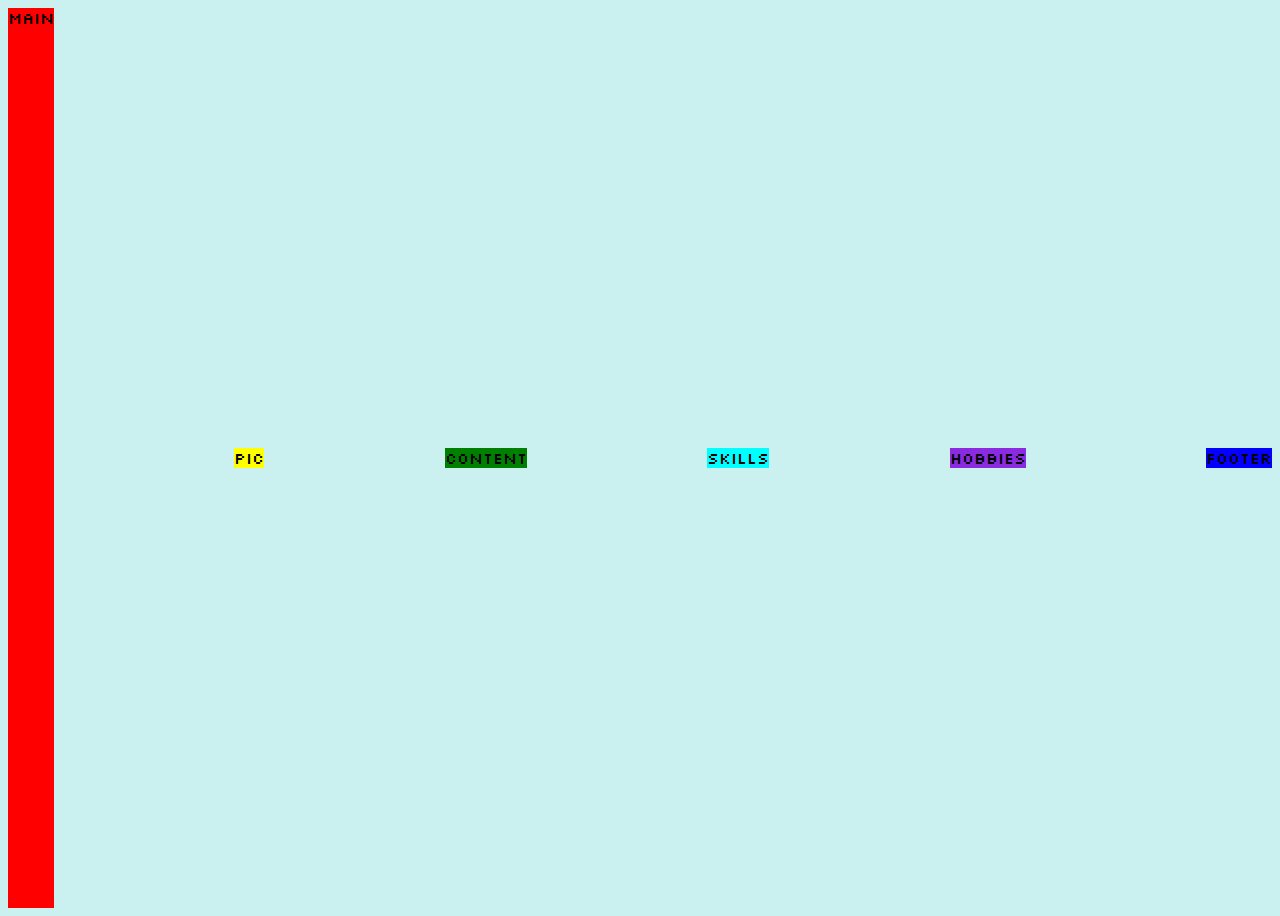
<file: index.html>
<!DOCTYPE html>
<html lang="en">
<head>
    <meta charset="UTF-8">
    <meta name="viewport" content="width=device-width, initial-scale=1.0">
    <title>Ravi Hitang</title>
    <link rel="icon" type="image/x-icon" href="favicon.png">
    <link rel="stylesheet" type="text/css" href="styles.css">
    <link rel="preconnect" href="https://fonts.googleapis.com">
    <link rel="preconnect" href="https://fonts.gstatic.com" crossorigin>
    <link href="https://fonts.googleapis.com/css2?family=Silkscreen&display=swap" rel="stylesheet">
</head>
<body>
    <div class="container">
        <main>MAIN</main>
        <div class="pic">PIC</div>
        <div class="content">CONTENT</div>
        <div class="skills">SKILLS</div>
        <div class="hobbies">HOBBIES</div>
        <footer>FOOTER</footer>
    </div>
</body>
</html>
</file>
<file: styles.css>
body{
    background-color: rgb(203, 240, 240);
    font-family: 'Silkscreen', cursive;
}
.container{
    display:flex;
    height: 100vh;
    flex-wrap: wrap;
    justify-content: space-between;
    align-items: center;
}
main{
    background-color: red;
    height:100%;
}
.pic{
    background-color: yellow;
}
.content{
    background-color: green;
}
.skills{
    background-color: aqua;
}
.hobbies{
    background-color: blueviolet;
}
footer{
    background-color: rgb(4, 0, 255);
}
</file>
